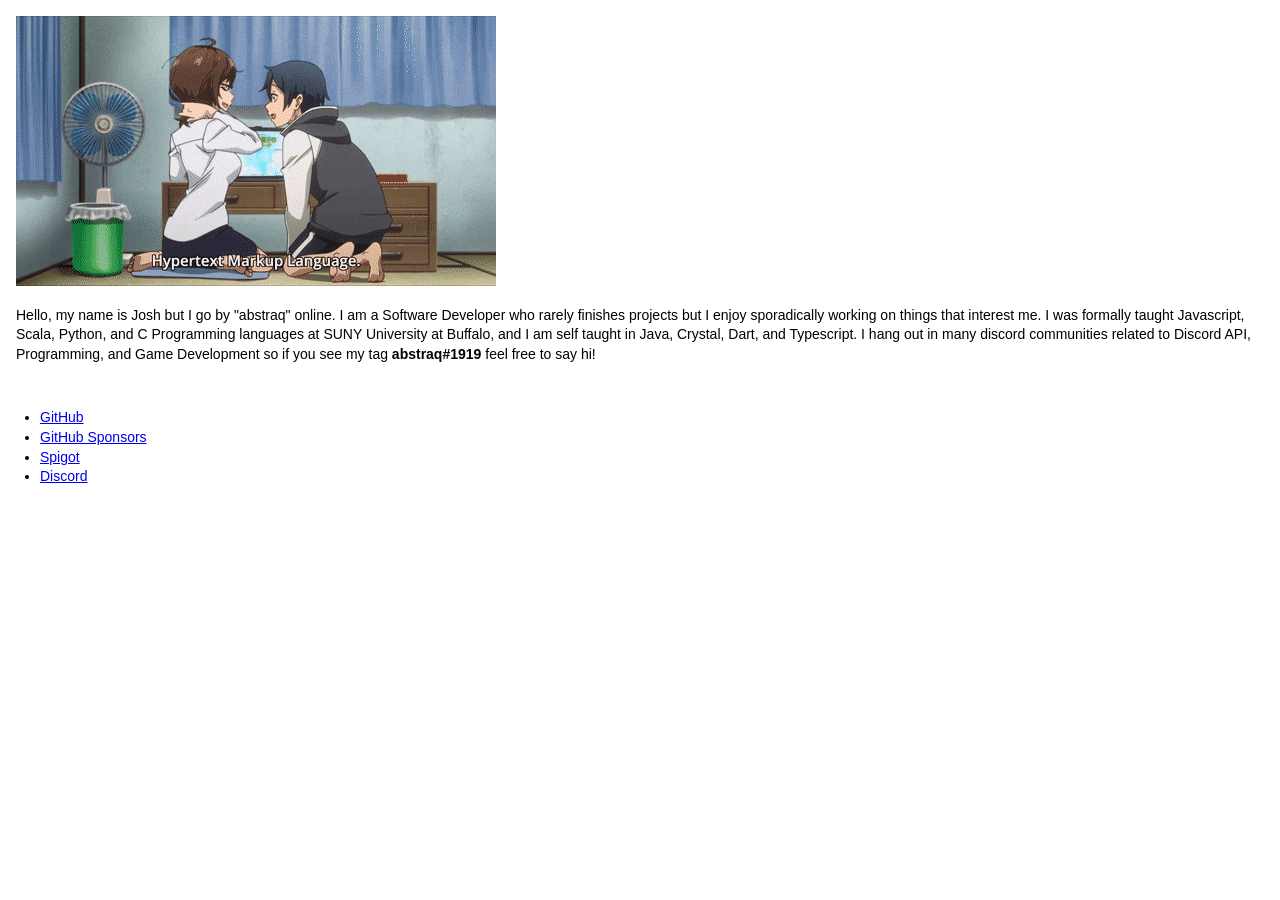
<file: index.html>
<!DOCTYPE html>
<html lang="en">
  <head>
    <meta charset="UTF-8" />
    <meta name="viewport" content="width=device-width, initial-scale=1.0" />
    <meta http-equiv="X-UA-Compatible" content="ie=edge" />
    <meta property="og:title" content="Abstraq Software" />
    <meta property="og:type" content="website" />
    <meta property="og:url" content="http://abstraq.dev" />
    <meta property="og:image" content="http://abstraq.dev/assets/favicon.png" />
    <meta
      property="og:description"
      content="Website of the internationally known programmer and pinnacle of innovation, abstraq."
    />
    <meta name="theme-color" content="#9c99b6" />
    <title>Abstraq Software</title>
    <link rel="icon" href="assets/favicon.png" />
    <link rel="stylesheet" href="style.css" />
  </head>
  <body>
    <main>
      <img class="thumbnail" src="assets/html-anime.gif" />
      <p class="content">
        Hello, my name is Josh but I go by "abstraq" online. I am a Software
        Developer who rarely finishes projects but I enjoy sporadically working
        on things that interest me. I was formally taught Javascript, Scala,
        Python, and C Programming languages at SUNY University at Buffalo, and I
        am self taught in Java, Crystal, Dart, and Typescript. I hang out in
        many discord communities related to Discord API, Programming, and Game
        Development so if you see my tag
        <strong>abstraq#1919</strong> feel free to say hi!
      </p>
    </main>
    <footer>
      <ul>
        <li>
          <a href="https://github.com/abstraq">GitHub</a>
        </li>
        <li>
          <a href="https://github.com/sponsors/abstraq">GitHub Sponsors</a>
        </li>
        <li>
          <a href="https://spigotmc.org/members/134501/#resources">Spigot</a>
        </li>
        <li>
          <a href="https://discord.gg/abstraq">Discord</a>
        </li>
      </ul>
    </footer>
  </body>
</html>
</file>
<file: style.css>
body {
    font-family: "Helvetica Neue", Helvetica, Arial, sans-serif;
    font-size: 14px;
    line-height: 1.4;
    margin: 0;
}

main {
    padding: 1rem
}

.thumbnail {
    max-width: 100%;
    height: auto;
}
</file>
